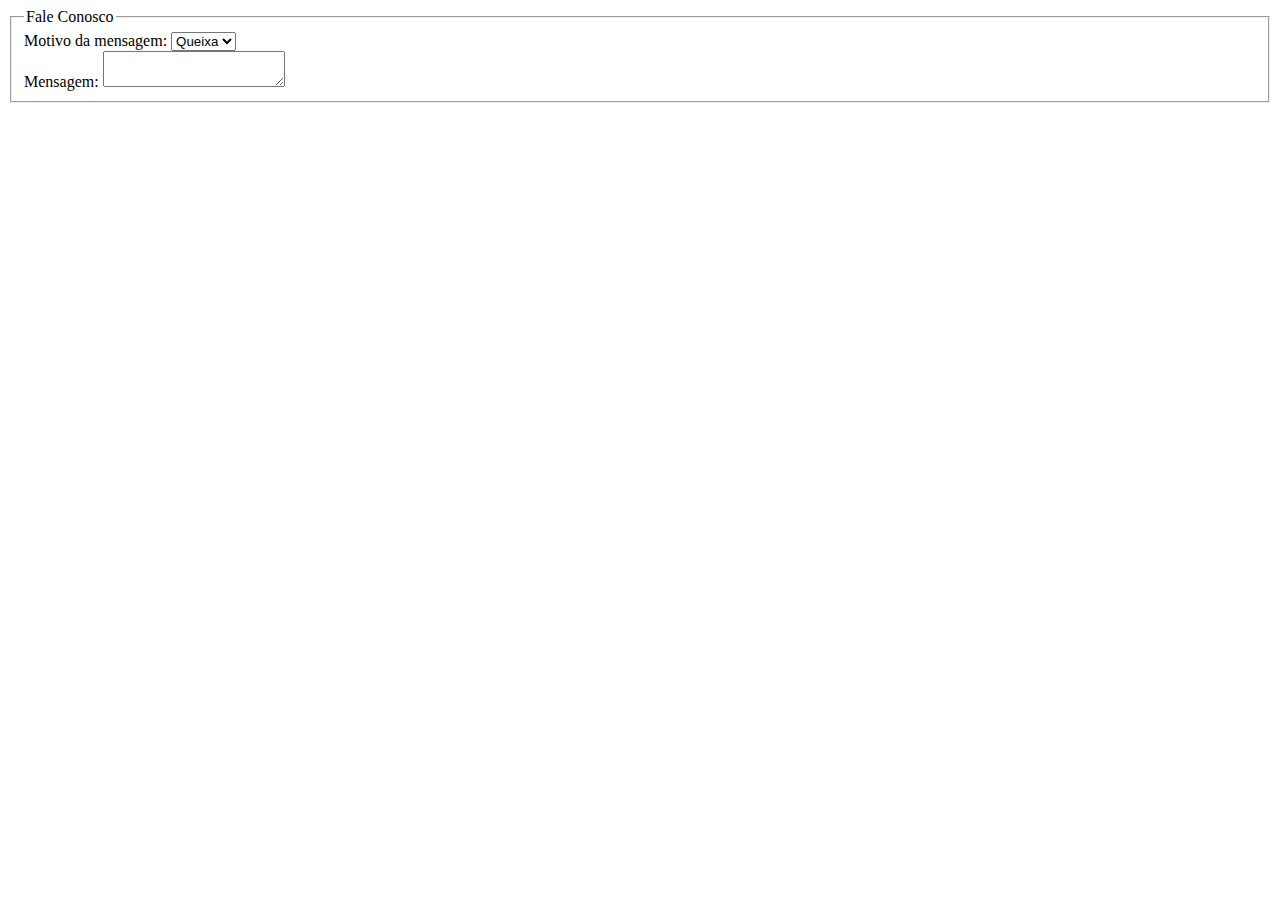
<file: exercicios_html/contato.html>
<!DOCTYPE html>
<html lang="pt-br">
<head>
    <meta charset="UTF-8">
    <meta name="viewport" content="width=device-width, initial-scale=1.0">
    <title>Contato</title>
</head>
<body>
    <form>
        <fieldset>
            <legend>Fale Conosco</legend>
        <div>
            <label for="motivo">Motivo da mensagem:</label>
            <select id="motivo">
                <option value="Q">Queixa</option>
                <option value="E">Elogio</option>
                <option value="O">Outro</option>
            </select>
        </div>
        <div>
            <label for="msg">Mensagem:</label>
            <textarea id="msg"></textarea>

        </div>
    </form>
</fieldset>
</body>
</html>
</file>
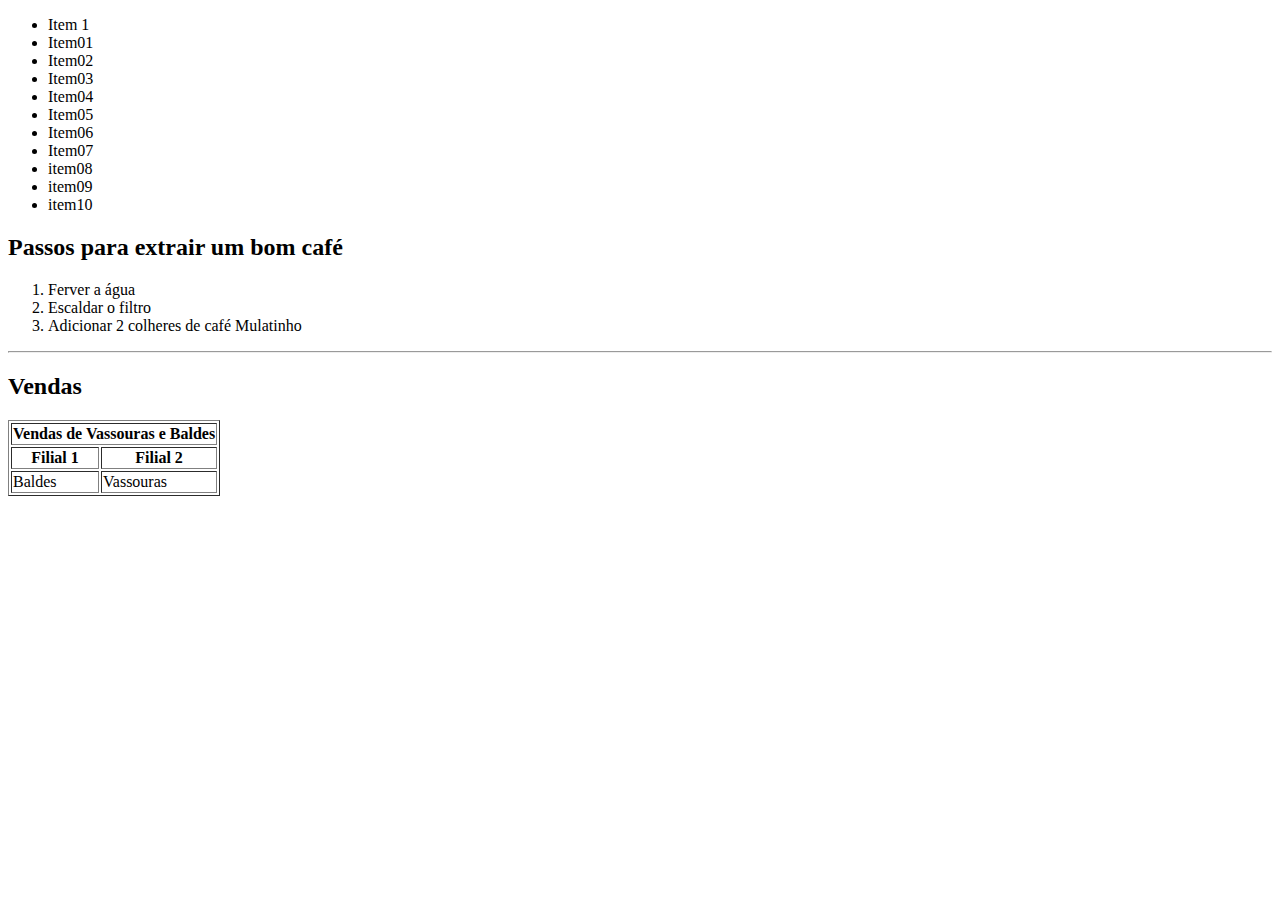
<file: exercicios_html/lista.html>
<!DOCTYPE html>
<html lang="en">
<head>
    <meta charset="UTF-8">
    <meta name="viewport" content="width=device-width, initial-scale=1.0">
    <title>Listas e Tabelas</title>
</head>
<body>
    <ul>
        <li>Item 1</li>
        <li>Item01</li>
        <li>Item02</li>
        <li>Item03</li>
        <li>Item04</li>
        <li>Item05</li>
        <li>Item06</li>
        <li>Item07</li>
        <li>item08</li>
        <li>item09</li>
        <li>item10</li>
    </ul>
    <h2>Passos para extrair um bom café</h2>
    <ol>
        <li>Ferver a água</li>
        <li>Escaldar o  filtro</li>
        <li>Adicionar 2 colheres de café Mulatinho</li>
    </ol>
    <hr>
    <h2>Vendas</h2>
    <table border="1">
        <thead>
            <tr>
                <th colspan="2">Vendas de Vassouras e Baldes</th>
            </tr>
        </thead>
        <tbody>
        <tr>
            <th>Filial 1</th>
            <th>Filial 2</th>
        </tr>
            <td>Baldes</td>
            <td>Vassouras</td>
        </tr>
        </tbody>
    </table>

</body>
</html>
</file>
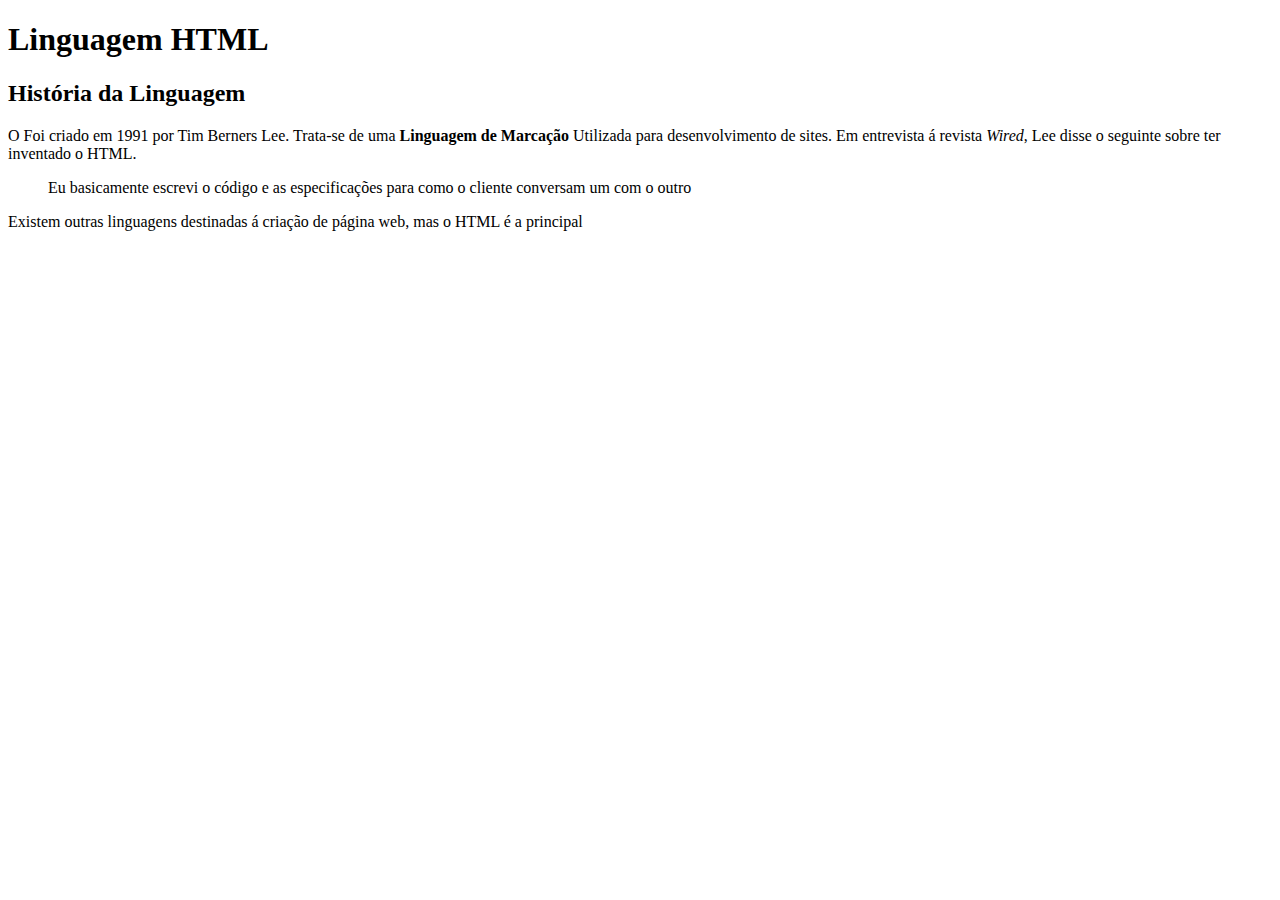
<file: exercicios_html/pratica01.html>
<!DOCTYPE html>
<html lang="en">
<head>
    <meta charset="UTF-8">
    <meta name="viewport" content="width=device-width, initial-scale=1.0">
    <title>Titulo da Página</title>
</head>
<body>
    <h1>Linguagem HTML</h1>
    <h2>História da Linguagem</h2>
    <p>O <abbr title="Hypertext Markup Language"></abbr>
         Foi criado em 1991 por Tim Berners Lee. Trata-se de uma <strong>Linguagem de Marcação</strong>
          Utilizada para desenvolvimento de sites. Em entrevista á revista <cite>Wired</cite>, Lee disse o seguinte sobre ter inventado o HTML.</p>
          <blockquote cite="https://www.wired.com/1999/10/interview-with-the-webs-creator/">
            <p>Eu basicamente escrevi o código e as especificações para como o cliente conversam um com o outro</p>
          </blockquote>
          <p>Existem outras linguagens destinadas á criação de página web, mas o HTML é a principal</p>
</body>
</html>
</file>
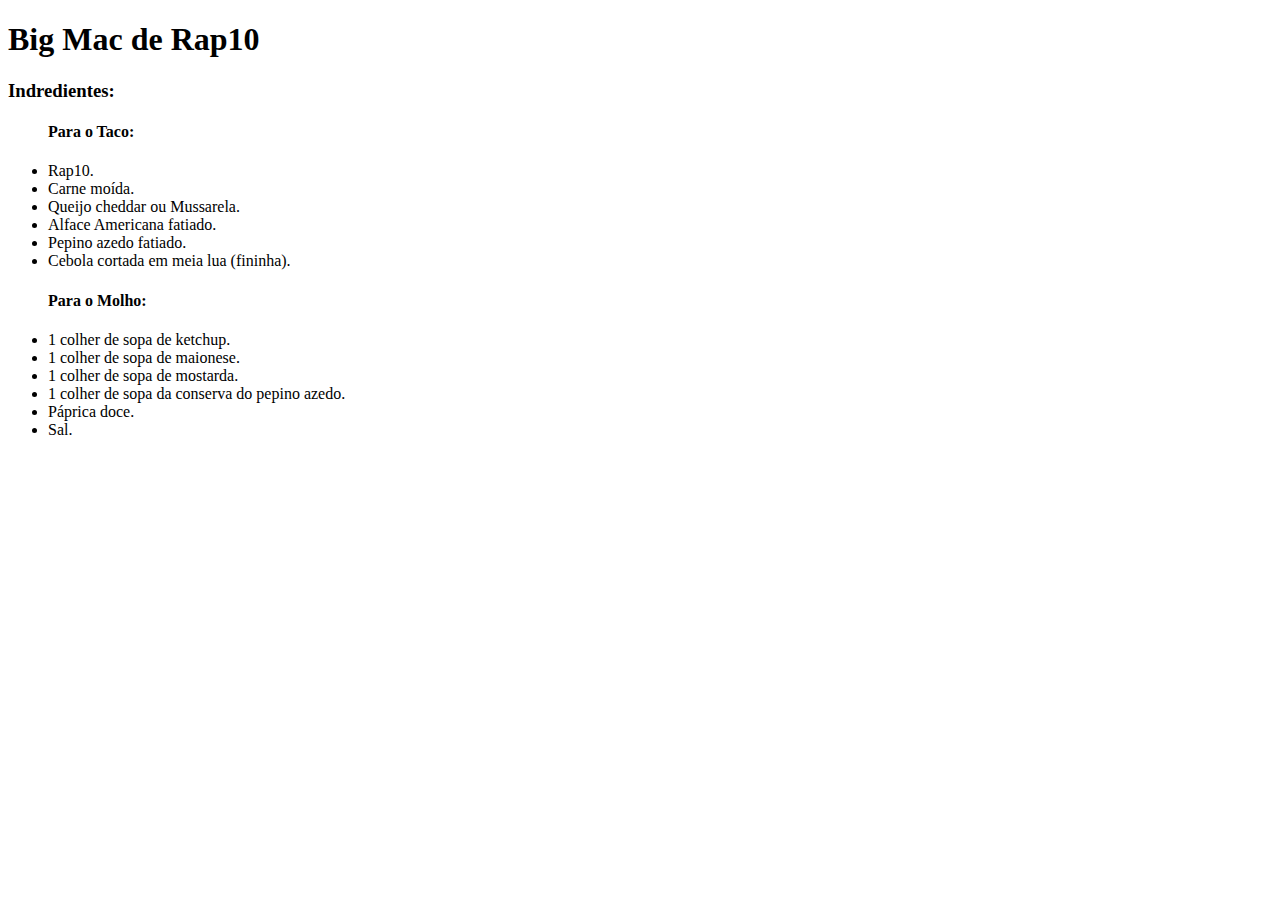
<file: exercicios_html/pratica02.html>
<!DOCTYPE html>
<html lang="en">
<head>
    <meta charset="UTF-8">
    <meta name="viewport" content="width=device-width, initial-scale=1.0">
    <title>Receita de Big Mac de Rap10</title>
</head>
<body>
    <h1>Big Mac de Rap10</h1>
    <h3>Indredientes:</h3>
    <ul>
        <h4>Para o Taco:</h4>
        <li>Rap10.</li>
        <li>Carne moída.</li>
        <li>Queijo cheddar ou Mussarela.</li>
        <li>Alface Americana fatiado.</li>
        <li>Pepino azedo fatiado.</li>
        <li>Cebola cortada em meia lua (fininha).</li>
        <h4>Para o Molho:</h4>
        <li>1 colher de sopa de ketchup.</li>
        <li>1 colher de sopa de maionese.</li>
        <li>1 colher de sopa de mostarda.</li>
        <li>1 colher de sopa da conserva do pepino azedo.</li>
        <li>Páprica doce.</li>
        <li>Sal.</li>
    </ul>
</body>
</html>
</file>
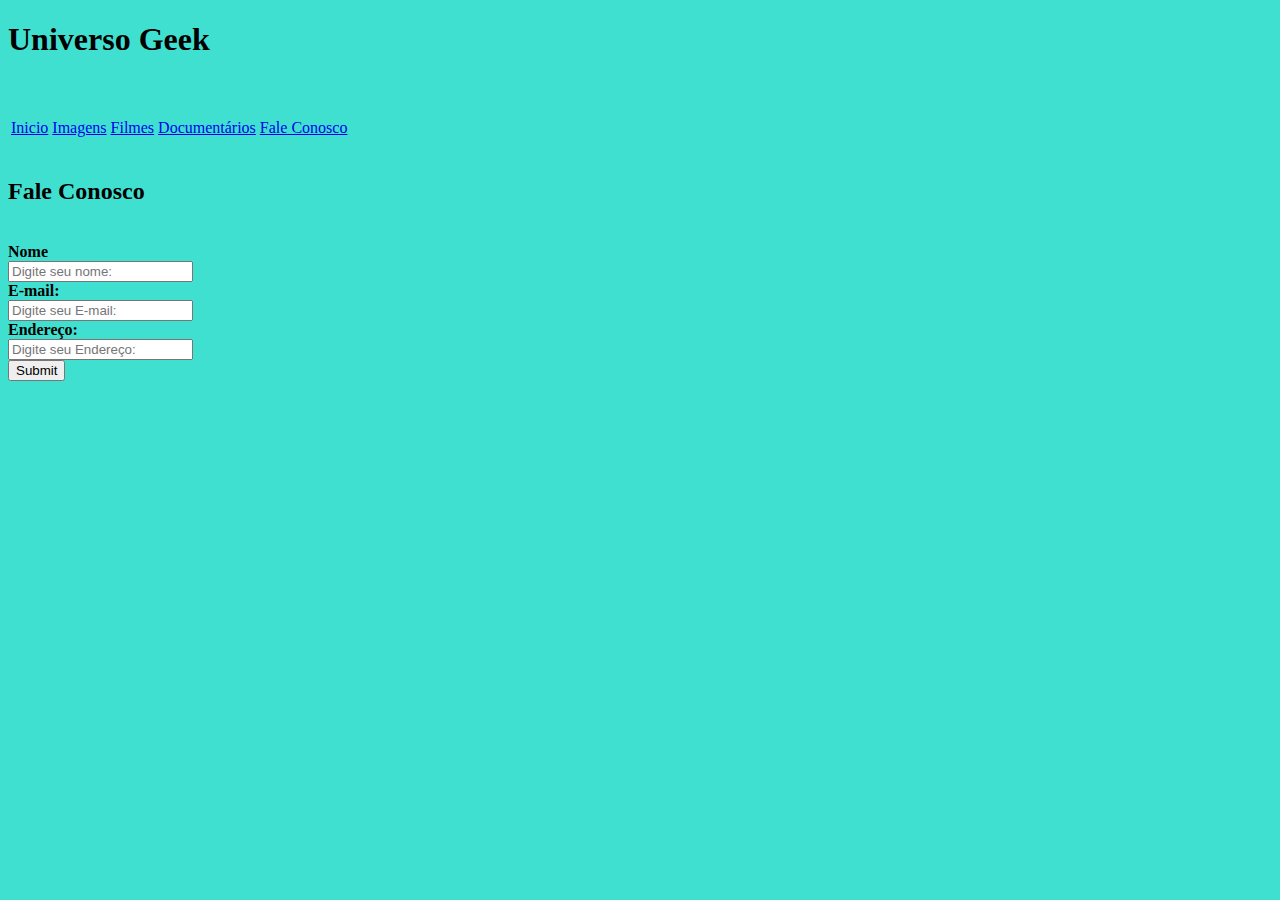
<file: exercicios_html/pratica_info_universogeek.html>
<!DOCTYPE html>
<html lang="en">
<head>
    <meta charset="UTF-8">
    <meta name="viewport" content="width=device-width, initial-scale=1.0">
    <title>Universo Geek</title>
</head>
<body bgcolor="	#40E0D0">
    <h1><strong>Universo Geek</strong></h1>
    <br>
    <table>
        <thead>
    <tr>
        <td><a href="#">Inicio</td></a>&nbsp;
        <td><a href="#">Imagens</td></a>&nbsp;
        <td><a href="#">Filmes</td></a>&nbsp;
        <td><a href="#">Documentários</td></a>&nbsp;
        <td><a href="#">Fale Conosco</td></a>&nbsp;
    </tr>
</thead>
    </table>
    <br>
    <h2><strong>Fale Conosco</strong></h2>
    <br>
    <label for="Nome"><strong>Nome</strong></label>
    <br>
    <input type="text" name="Nome" placeholder="Digite seu nome:">
    <br>
    <label for="E-mail"><strong>E-mail:</strong></label>
    <br>
    <input type="text" name="E-mail" placeholder="Digite seu E-mail:">
    <br>
    <label for="Endereço"><strong>Endereço:</strong></label>
    <br>
    <input type="text" name="Endereço" placeholder="Digite seu Endereço:">
</div>
<div class="button">
    <input type="submit"></input>
</body>
</html>
</file>
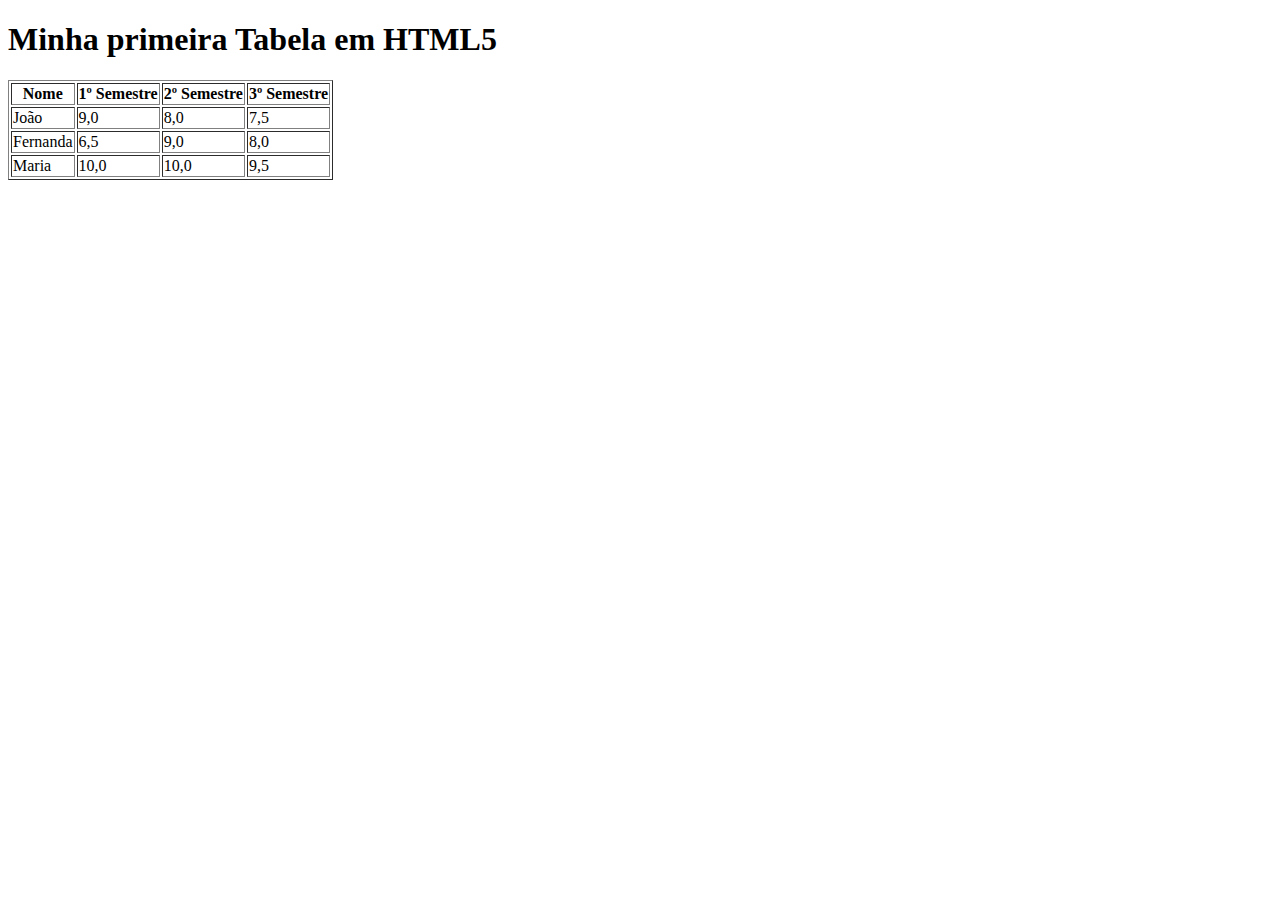
<file: exercicios_html/pratica_tabela.html>
<!DOCTYPE html>
<html lang="en">
<head>
    <meta charset="UTF-8">
    <meta name="viewport" content="width=device-width, initial-scale=1.0">
    <title>Tabela</title>
</head>
<body>
    <h1>Minha primeira Tabela em HTML5</h1>
    <table border="1">
        </thead>
        <tbody>
        <tr>
            <th><strong>Nome</strong></th>
            <th><strong>1º Semestre</strong></th>
            <th><strong>2º Semestre</strong></th>
            <th><strong>3º Semestre</strong></th>
        </tr>
            <td>João</td>
            <td>9,0</td>
            <td>8,0</td>
            <td>7,5</td>
        </tr>
        <td>Fernanda</td>
        <td>6,5</td>
        <td>9,0</td>
        <td>8,0</td>
        </tr>
        <td>Maria</td>
        <td>10,0</td>
        <td>10,0</td>
        <td>9,5</td>
        </tbody>
    </table>
</body>
</html>
</file>
